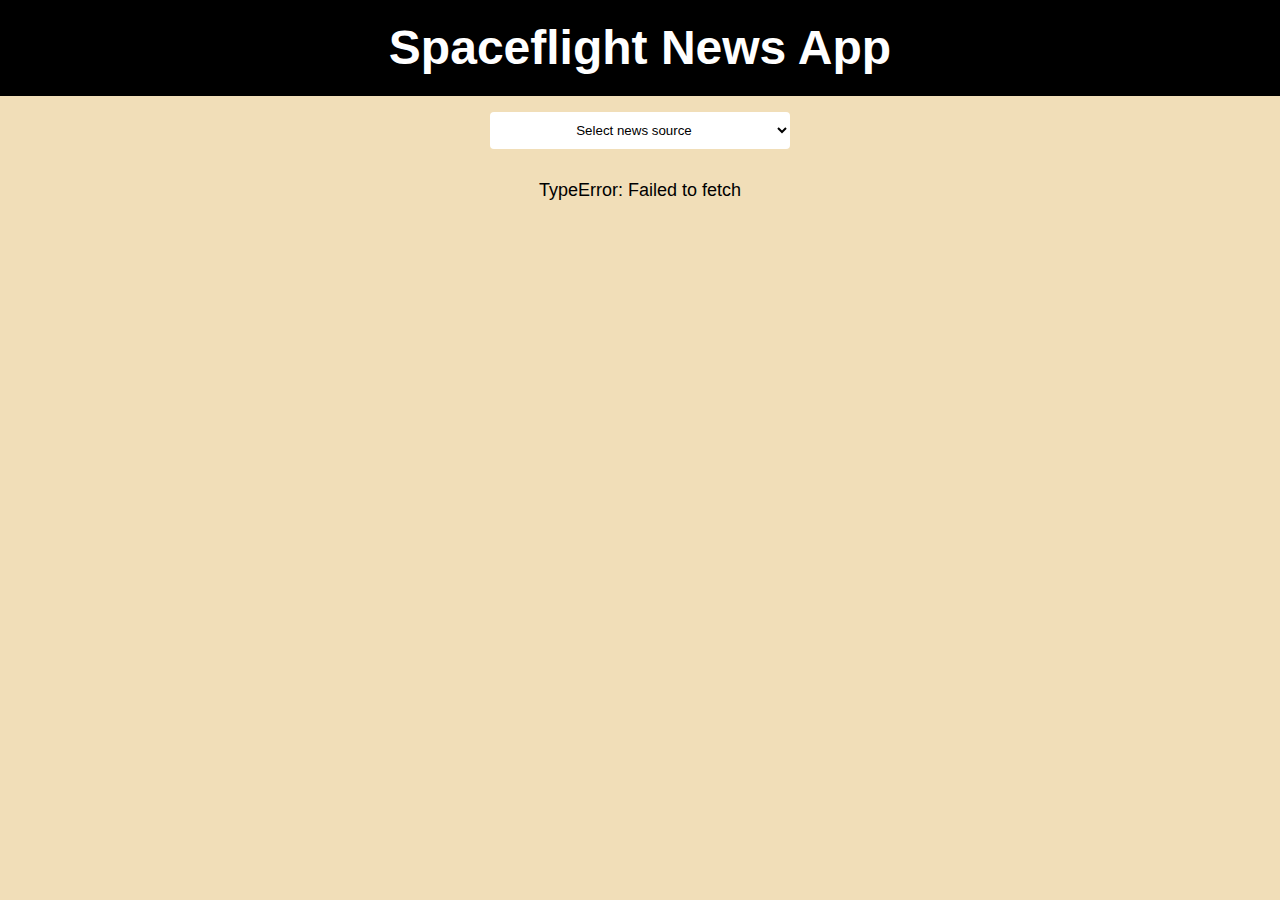
<file: block-BJaajw/code/index.html>
<!DOCTYPE html>
<html lang="en">
<head>
    <meta charset="UTF-8">
    <meta http-equiv="X-UA-Compatible" content="IE=edge">
    <meta name="viewport" content="width=device-width, initial-scale=1.0">
    <title>Spaceflight News App</title>
    <link rel="stylesheet" href="./style.css">
</head>
<body>
    <header>
        <h1>Spaceflight News App</h1>
    </header>

<main>
    <div class="input-box">
      <select name="newsSite" id="newsSite">
          <option value="">Select news source</option>
      </select>
    </div>
    <ul></ul>
  </main>
<script src="./index.js"></script>
</body>
</html>
</file>
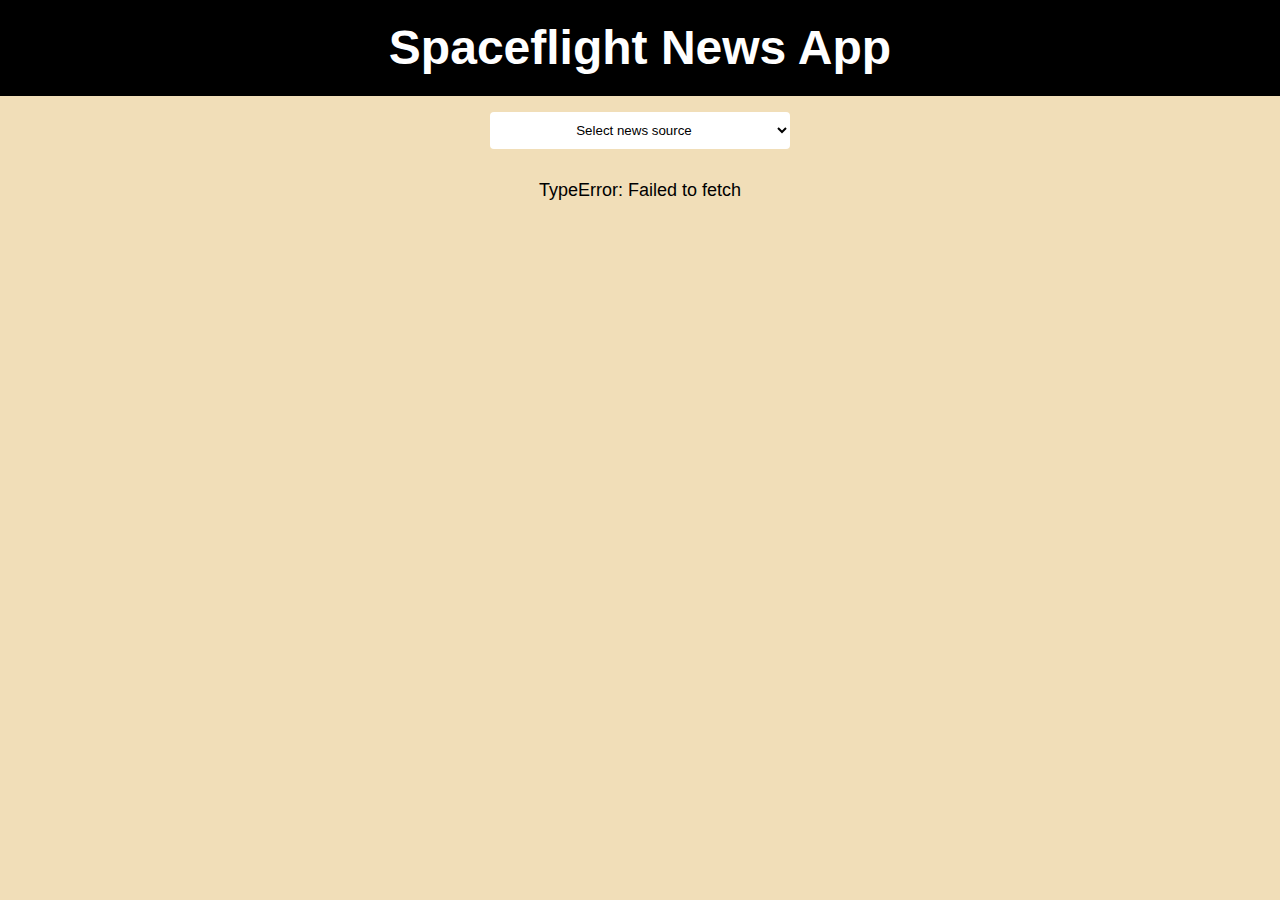
<file: block-BJaake/code/index.html>
<!DOCTYPE html>
<html lang="en">
<head>
    <meta charset="UTF-8">
    <meta http-equiv="X-UA-Compatible" content="IE=edge">
    <meta name="viewport" content="width=device-width, initial-scale=1.0">
    <title>Spaceflight News App</title>
    <link rel="stylesheet" href="./style.css">
</head>
<body>
    <header>
        <h1>Spaceflight News App</h1>
    </header>

<main>
    <div class="input-box">
      <select name="newsSite" id="newsSite">
          <option value="">Select news source</option>
      </select>
    </div>
    <ul></ul>
  </main>
<script src="./index.js"></script>
</body>
</html>
</file>
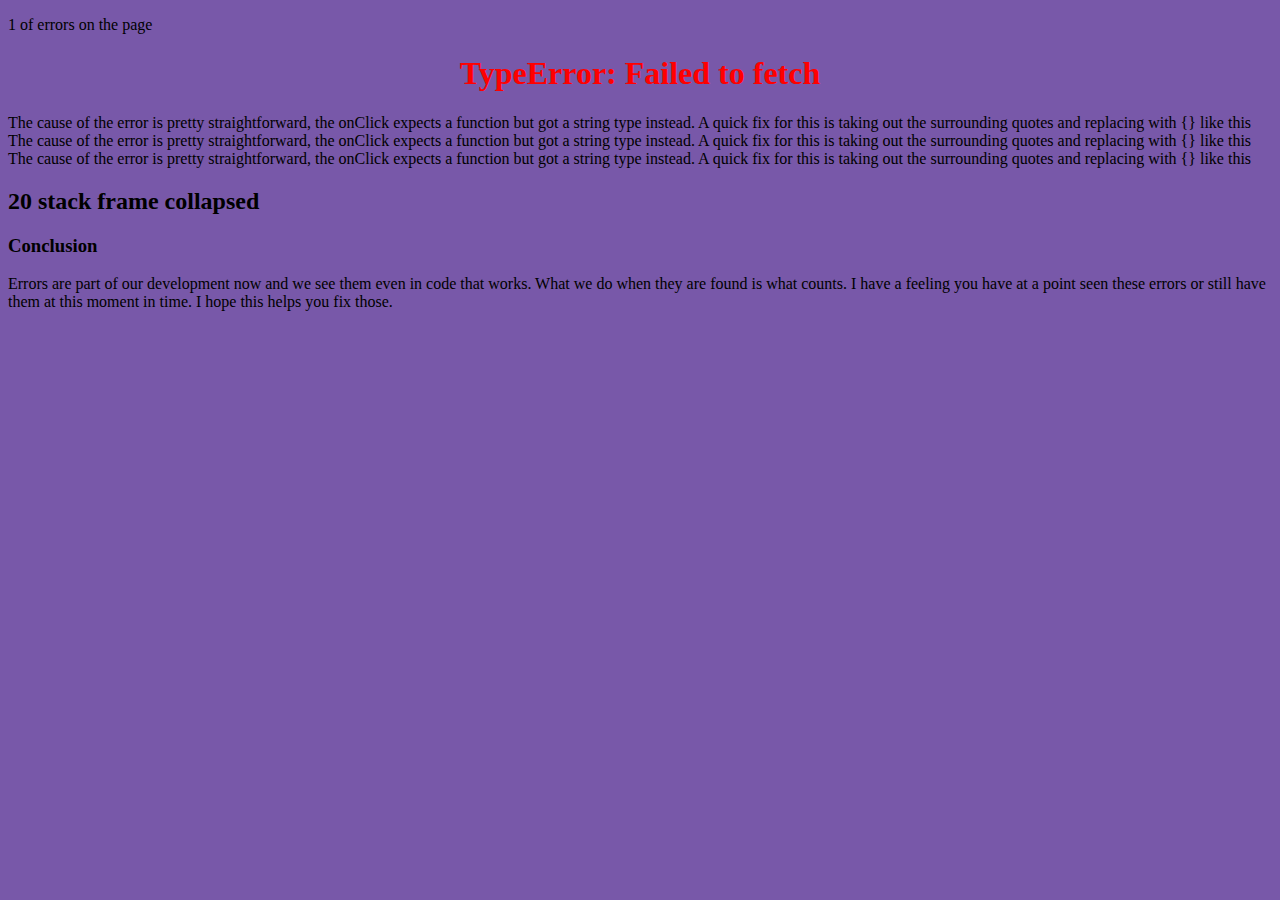
<file: block-BJaakg/code/index.html>
<!DOCTYPE html>
<html lang="en">
<head>
    <meta charset="UTF-8">
    <meta http-equiv="X-UA-Compatible" content="IE=edge">
    <meta name="viewport" content="width=device-width, initial-scale=1.0">
    <title>Document</title>
    <link rel="stylesheet" href="style.css">
</head>
<body>
    <h1>List of Books</h1>
    <div class="container">
        <!-- <div>
        </div> -->
    </div>
    <script src="index.js"></script>
</body>
</html>
</file>
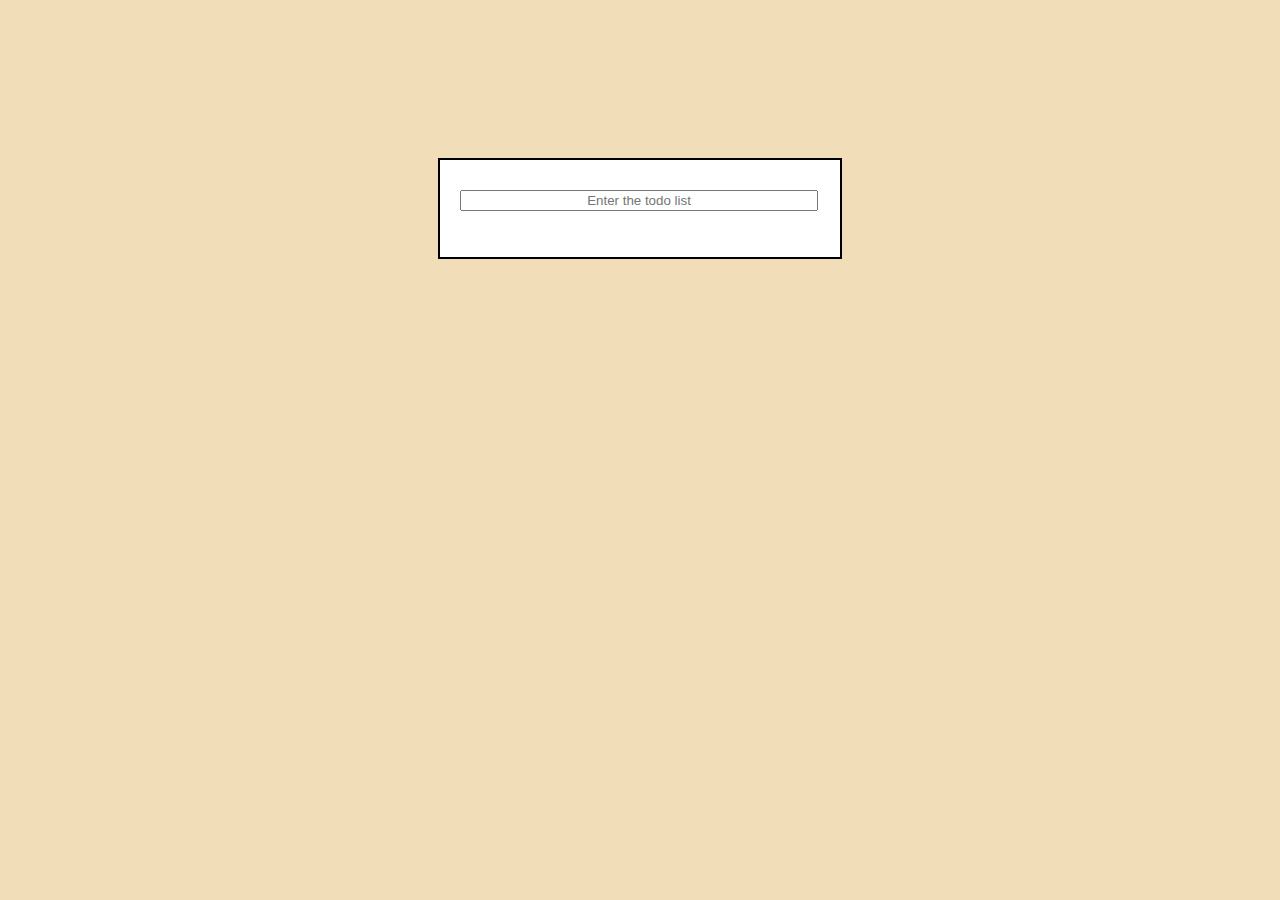
<file: block-BJaakh/code/index.html>
<!DOCTYPE html>
<html lang="en">
<head>
    <meta charset="UTF-8">
    <meta http-equiv="X-UA-Compatible" content="IE=edge">
    <meta name="viewport" content="width=device-width, initial-scale=1.0">
    <link rel="stylesheet" href="style.css">
    <title>TODO</title>
</head>
<body>
    <div class="box">
        <form>
            <input type="text" id="text" placeholder="Enter the todo list">
        </form>
        <ul>
            <!-- <li><input type="checkbox"><span>hello</span><span class="delete">❌ </span></li> -->
            
        </ul>
    </div>
    <script src="./index.js"></script>
</body>
</html>
</file>
<file: block-BJaakg/code/style.css>
body{
    background-color: #7858a9;
}
main{
    width: 95%;
    margin: 0 auto;
    background-color: ;
}
h1{
    color: white;
    text-align: center;
}
.container{
    display: flex;
    flex-wrap: wrap;
    text-align: center;
    justify-content: space-evenly;
}
</file>
<file: block-BJaakh/code/style.css>
body{
    background-color: rgb(241,222,184);
    display: flex;
    justify-content: center;
}
.box{
    background-color: white;
    margin-top: 150px;
    border: 2px solid black;
    height: 100%;
    width: 400px;
}

input[type=text]{
    width: 350px;
    text-align: center;
    margin: 30px 20px;
}

li{
    display: flex;
    justify-content:space-evenly;
}
</file>
<file: block-BJaajw/code/style.css>
/* http://meyerweb.com/eric/tools/css/reset/ 
   v2.0 | 20110126
   License: none (public domain)
*/

html, body, div, span, applet, object, iframe,
h1, h2, h3, h4, h5, h6, p, blockquote, pre,
a, abbr, acronym, address, big, cite, code,
del, dfn, em, img, ins, kbd, q, s, samp,
small, strike, strong, sub, sup, tt, var,
b, u, i, center,
dl, dt, dd, ol, ul, li,
fieldset, form, label, legend,
table, caption, tbody, tfoot, thead, tr, th, td,
article, aside, canvas, details, embed, 
figure, figcaption, footer, header, hgroup, 
menu, nav, output, ruby, section, summary,
time, mark, audio, video {
	margin: 0;
	padding: 0;
	border: 0;
	font-size: 100%;
	font: inherit;
	vertical-align: baseline;
}
/* HTML5 display-role reset for older browsers */
article, aside, details, figcaption, figure, 
footer, header, hgroup, menu, nav, section {
	display: block;
}
body {
	line-height: 1;
}
ol, ul {
	list-style: none;
}
blockquote, q {
	quotes: none;
}
blockquote:before, blockquote:after,
q:before, q:after {
	content: '';
	content: none;
}
table {
	border-collapse: collapse;
	border-spacing: 0;
}

/* Custom Styles */
*,
*::before,
*::after {
  box-sizing: border-box;
}

html {
  font-size: 16px;
  font-family: sans-serif;
}

body {
  font-size: 1.125rem;
  background-color: #f1deb8
}


header {
  background-color: black;
  padding: 1.5rem;
  margin:auto;
}
h1 {
  color:#fff;
  text-align: center;
  font-size: 3rem;
  font-weight: 700;
}
a {
  display: inline-block;
  background-color: black;
  color: white;
  padding: 0.4rem 0.8rem;
  text-decoration: none;
  border-radius: 0.25rem;
  margin: 1rem;
}

a:hover {
  background-color: rgba(0, 0, 0, 0.6);
}

main {
  max-width: 1200px;
  width: 100%;
  margin: 1rem auto;
  padding: 0 1rem;
}

.input-box {
  text-align: center;
  margin: 1rem auto;
}
select {
  height: 2.3rem;
  width: 300px;
  border-radius: 0.25rem;
  background-color: #fff;
  border: none;
  text-align: center;
}

select option {
  background-color: lightgray;
}

ul {
  border: rgb(85, 140, 150);
  margin-top: 1rem;
  padding: 1rem;
}

li {
  margin-bottom: 1rem;
  display: flex;
  justify-content: space-between;
  align-items: flex-start;
}

img {
  width: 100%;
  object-fit: cover;
  height:100%;
}

.flex-40 {
  flex: 0 1 40%;
  height: 200px;
}

.flex-58 {
  flex: 0 1 58%;
}

h2 {
  display: inline-block;
  background-color: rgb(60, 98, 179);
  color: #fff;
  font-weight: 800;
  padding: 0.3rem 0.8rem;
  border-radius: 1rem;
  margin: 1rem;
  /* text-transform: uppercase; */
}

h3 {
  font-size: 1.6rem;
  font-weight: 700;
  margin: 0 1rem;
}
</file>
<file: block-BJaake/code/style.css>
/* http://meyerweb.com/eric/tools/css/reset/ 
   v2.0 | 20110126
   License: none (public domain)
*/

html, body, div, span, applet, object, iframe,
h1, h2, h3, h4, h5, h6, p, blockquote, pre,
a, abbr, acronym, address, big, cite, code,
del, dfn, em, img, ins, kbd, q, s, samp,
small, strike, strong, sub, sup, tt, var,
b, u, i, center,
dl, dt, dd, ol, ul, li,
fieldset, form, label, legend,
table, caption, tbody, tfoot, thead, tr, th, td,
article, aside, canvas, details, embed, 
figure, figcaption, footer, header, hgroup, 
menu, nav, output, ruby, section, summary,
time, mark, audio, video {
	margin: 0;
	padding: 0;
	border: 0;
	font-size: 100%;
	font: inherit;
	vertical-align: baseline;
}
/* HTML5 display-role reset for older browsers */
article, aside, details, figcaption, figure, 
footer, header, hgroup, menu, nav, section {
	display: block;
}
body {
	line-height: 1;
}
ol, ul {
	list-style: none;
}
blockquote, q {
	quotes: none;
}
blockquote:before, blockquote:after,
q:before, q:after {
	content: '';
	content: none;
}
table {
	border-collapse: collapse;
	border-spacing: 0;
}

/* Custom Styles */
*,
*::before,
*::after {
  box-sizing: border-box;
}

html {
  font-size: 16px;
  font-family: sans-serif;
}

body {
  font-size: 1.125rem;
  background-color: #f1deb8
}


header {
  background-color: black;
  padding: 1.5rem;
  margin:auto;
}
h1 {
  color:#fff;
  text-align: center;
  font-size: 3rem;
  font-weight: 700;
}
a {
  display: inline-block;
  background-color: black;
  color: white;
  padding: 0.4rem 0.8rem;
  text-decoration: none;
  border-radius: 0.25rem;
  margin: 1rem;
}

a:hover {
  background-color: rgba(0, 0, 0, 0.6);
}

main {
  max-width: 1200px;
  width: 100%;
  margin: 1rem auto;
  padding: 0 1rem;
}

.input-box {
  text-align: center;
  margin: 1rem auto;
}
select {
  height: 2.3rem;
  width: 300px;
  border-radius: 0.25rem;
  background-color: #fff;
  border: none;
  text-align: center;
}

select option {
  background-color: lightgray;
}

ul {
  border: rgb(85, 140, 150);
  margin-top: 1rem;
  padding: 1rem;
}

li {
  margin-bottom: 1rem;
  display: flex;
  justify-content: space-between;
  align-items: flex-start;
}

img {
  width: 100%;
  object-fit: cover;
  height:100%;
}

.flex-40 {
  flex: 0 1 40%;
  height: 200px;
}

.flex-58 {
  flex: 0 1 58%;
}

h2 {
  display: inline-block;
  background-color: rgb(60, 98, 179);
  color: #fff;
  font-weight: 800;
  padding: 0.3rem 0.8rem;
  border-radius: 1rem;
  margin: 1rem;
  /* text-transform: uppercase; */
}

h3 {
  font-size: 1.6rem;
  font-weight: 700;
  margin: 0 1rem;
}
</file>
